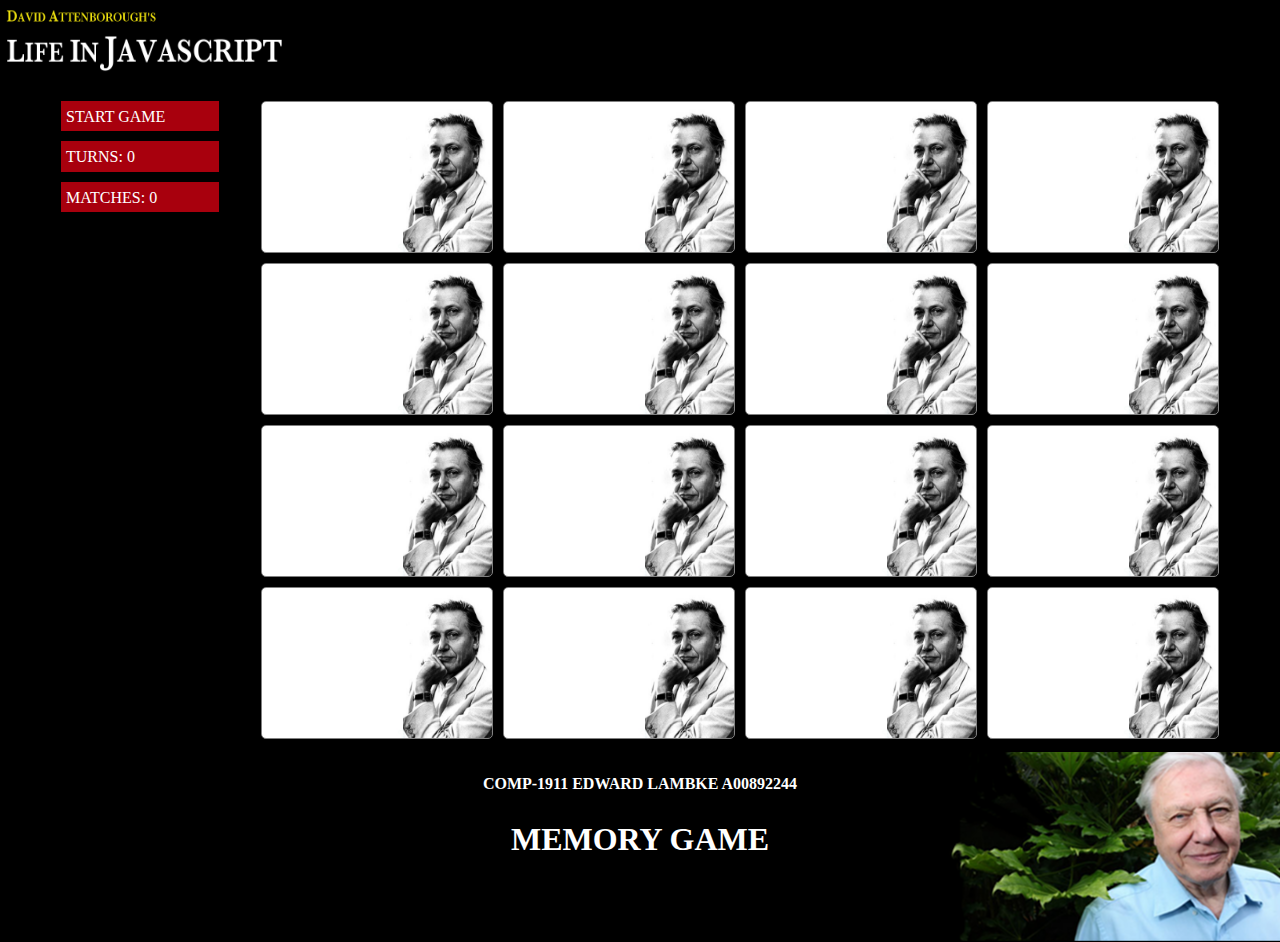
<file: index.html>
<!DOCTYPE html>
<!--[if lt IE 7]>      <!--html class="no-js lt-ie9 lt-ie8 lt-ie7"> <![endif]-->
<!--[if IE 7]>         <!--html class="no-js lt-ie9 lt-ie8"> <![endif]-->
<!--[if IE 8]>         <!--html class="no-js lt-ie9"> <![endif]-->
<!--[if gt IE 8]><!--> <!--html class="no-js"> <!--<![endif]-->
    <head>
        <meta charset="utf-8">
        <meta http-equiv="X-UA-Compatible" content="IE=edge">
        <title>Memory Game</title>
        <meta name="description" content="">
        <meta name="viewport" content="width=device-width, initial-scale=1">

        <!-- Place favicon.ico and apple-touch-icon.png in the root directory -->

        <link rel="stylesheet" href="css/normalize.css">
        <link rel="stylesheet" href="css/main.css">
        <link rel="stylesheet" href="css/boxmodel.css">
        <link rel="stylesheet" href="css/custom.css">
        <!--script src="js/vendor/modernizr-2.6.2.min.js"></script-->
    </head>
    <body>

        <!--[if lt IE 7]>
            <p class="browsehappy">You are using an <strong>outdated</strong> browser. Please <a href="http://browsehappy.com/">upgrade your browser</a> to improve your experience.</p>
        <![endif]-->

        <!-- Add your site or application content here -->

        <header>
            <h1>Memory <Game></Game></h1>
        </header>

        <div id="container">

        <nav id="hud">
            <div id="start_end_button">start game</div>
            <div>turns: <span id="number_of_turns">0</span></div>
            <div>matches: <span id="number_of_matches">0</span></div>
        </nav>



        <section>
            <table class="gameboard">
                <tr class="row0">
                    <td class="col0" id="cell0"></td>
                    <td class="col1" id="cell1"></td>
                    <td class="col2" id="cell2"></td>
                    <td class="col3" id="cell3"></td>
                </tr>
                <tr class="row1">
                    <td class="col0" id="cell4"></td>
                    <td class="col1" id="cell5"></td>
                    <td class="col2" id="cell6"></td>
                    <td class="col3" id="cell7"></td>
                </tr>
                <tr class="row2">
                    <td class="col0" id="cell8"></td>
                    <td class="col1" id="cell9"></td>
                    <td class="col2" id="cell10"></td>
                    <td class="col3" id="cell11"></td>
                </tr>
                <tr class="row3">
                    <td class="col0" id="cell12"></td>
                    <td class="col1" id="cell13"></td>
                    <td class="col2" id="cell14"></td>
                    <td class="col3" id="cell15"></td>
                </tr>


            </table>



        </section>

    </div>

        <footer>
            <h4>COMP-1911 Edward Lambke A00892244</h4>

            <h1><a href="doc/jw1_p_01.pdf">Memory Game</a></h1>
        </footer>




        <!--script src="//ajax.googleapis.com/ajax/libs/jquery/1.10.2/jquery.min.js"></script>
        <script>window.jQuery || document.write('<script src="js/vendor/jquery-1.10.2.min.js"><\/script>')</script>
        <script src="js/plugins.js"></script-->
        <script src="js/main.js"></script>

        <!-- Google Analytics: change UA-XXXXX-X to be your site's ID. -->
        <!--script>
            (function(b,o,i,l,e,r){b.GoogleAnalyticsObject=l;b[l]||(b[l]=
            function(){(b[l].q=b[l].q||[]).push(arguments)});b[l].l=+new Date;
            e=o.createElement(i);r=o.getElementsByTagName(i)[0];
            e.src='//www.google-analytics.com/analytics.js';
            r.parentNode.insertBefore(e,r)}(window,document,'script','ga'));
            ga('create','UA-XXXXX-X');ga('send','pageview');
        </script-->
    </body>
</html>
</file>
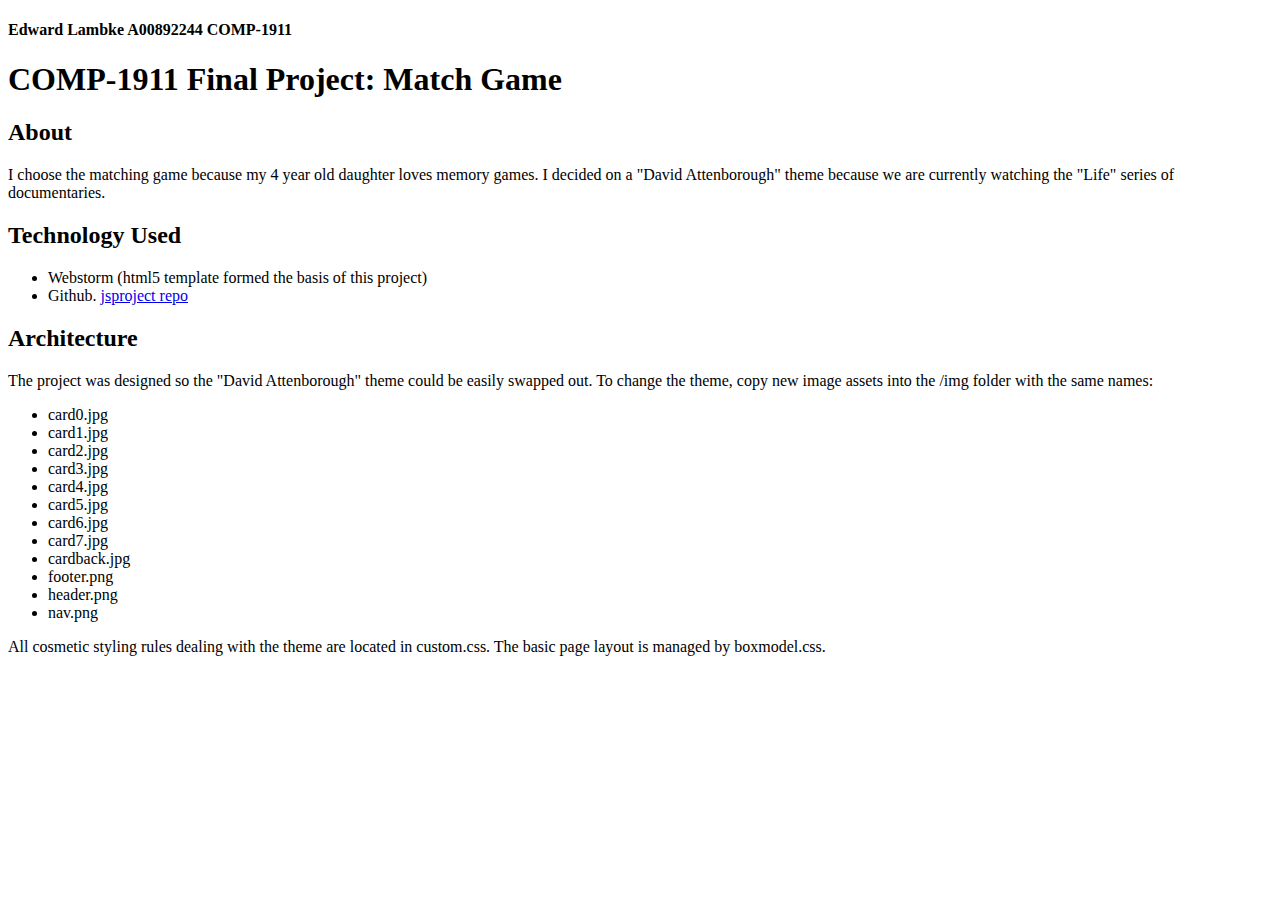
<file: doc/readme.html>
<!DOCTYPE html>
<html>
<head lang="en">
    <meta charset="UTF-8">
    <title>jw1_p_01</title>
</head>
<body>
    <h4>Edward Lambke A00892244 COMP-1911</h4>
    <h1>COMP-1911 Final Project: Match Game</h1>

    <h2>About</h2>
    <p>I choose the matching game because my 4 year old daughter loves memory games.
        I decided on a "David Attenborough" theme because we are currently watching the "Life" series of documentaries.</p>

    <h2>Technology Used</h2>
    <ul>
        <li>Webstorm (html5 template formed the basis of this project)</li>
        <li>Github.  <a href="https://github.com/derspatero/jsproject">jsproject repo</a> </li>
    </ul>

    <h2>Architecture</h2>
    <p>
        The project was designed so the "David Attenborough" theme could be easily swapped out.  To change the theme, copy new image assets into the /img folder with the same names:
        <ul>
            <li>card0.jpg</li>
            <li>card1.jpg</li>
            <li>card2.jpg</li>
            <li>card3.jpg</li>
            <li>card4.jpg</li>
            <li>card5.jpg</li>
            <li>card6.jpg</li>
            <li>card7.jpg</li>
            <li>cardback.jpg</li>
            <li>footer.png</li>
            <li>header.png</li>
            <li>nav.png</li>
        </ul>
        All cosmetic styling rules dealing with the theme are located in custom.css.  The basic page layout is managed by boxmodel.css.
    </p>

</body>
</html>
</file>
<file: css/main.css>
/*! HTML5 Boilerplate v4.3.0 | MIT License | http://h5bp.com/ */

/*
 * What follows is the result of much research on cross-browser styling.
 * Credit left inline and big thanks to Nicolas Gallagher, Jonathan Neal,
 * Kroc Camen, and the H5BP dev community and team.
 */

/* ==========================================================================
   Base styles: opinionated defaults
   ========================================================================== */

html,
button,
input,
select,
textarea {
    color: #222;
}

html {
    font-size: 1em;
    line-height: 1.4;
}

/*
 * Remove text-shadow in selection highlight: h5bp.com/i
 * These selection rule sets have to be separate.
 * Customize the background color to match your design.
 */

::-moz-selection {
    background: #b3d4fc;
    text-shadow: none;
}

::selection {
    background: #b3d4fc;
    text-shadow: none;
}

/*
 * A better looking default horizontal rule
 */

hr {
    display: block;
    height: 1px;
    border: 0;
    border-top: 1px solid #ccc;
    margin: 1em 0;
    padding: 0;
}

/*
 * Remove the gap between images, videos, audio and canvas and the bottom of
 * their containers: h5bp.com/i/440
 */

audio,
canvas,
img,
video {
    vertical-align: middle;
}

/*
 * Remove default fieldset styles.
 */

fieldset {
    border: 0;
    margin: 0;
    padding: 0;
}

/*
 * Allow only vertical resizing of textareas.
 */

textarea {
    resize: vertical;
}

/* ==========================================================================
   Browse Happy prompt
   ========================================================================== */

.browsehappy {
    margin: 0.2em 0;
    background: #ccc;
    color: #000;
    padding: 0.2em 0;
}

/* ==========================================================================
   Author's custom styles
   ========================================================================== */

















/* ==========================================================================
   Helper classes
   ========================================================================== */

/*
 * Image replacement
 */

.ir {
    background-color: transparent;
    border: 0;
    overflow: hidden;
    /* IE 6/7 fallback */
    *text-indent: -9999px;
}

.ir:before {
    content: "";
    display: block;
    width: 0;
    height: 150%;
}

/*
 * Hide from both screenreaders and browsers: h5bp.com/u
 */

.hidden {
    display: none !important;
    visibility: hidden;
}

/*
 * Hide only visually, but have it available for screenreaders: h5bp.com/v
 */

.visuallyhidden {
    border: 0;
    clip: rect(0 0 0 0);
    height: 1px;
    margin: -1px;
    overflow: hidden;
    padding: 0;
    position: absolute;
    width: 1px;
}

/*
 * Extends the .visuallyhidden class to allow the element to be focusable
 * when navigated to via the keyboard: h5bp.com/p
 */

.visuallyhidden.focusable:active,
.visuallyhidden.focusable:focus {
    clip: auto;
    height: auto;
    margin: 0;
    overflow: visible;
    position: static;
    width: auto;
}

/*
 * Hide visually and from screenreaders, but maintain layout
 */

.invisible {
    visibility: hidden;
}

/*
 * Clearfix: contain floats
 *
 * For modern browsers
 * 1. The space content is one way to avoid an Opera bug when the
 *    `contenteditable` attribute is included anywhere else in the document.
 *    Otherwise it causes space to appear at the top and bottom of elements
 *    that receive the `clearfix` class.
 * 2. The use of `table` rather than `block` is only necessary if using
 *    `:before` to contain the top-margins of child elements.
 */

.clearfix:before,
.clearfix:after {
    content: " "; /* 1 */
    display: table; /* 2 */
}

.clearfix:after {
    clear: both;
}

/*
 * For IE 6/7 only
 * Include this rule to trigger hasLayout and contain floats.
 */

.clearfix {
    *zoom: 1;
}

/* ==========================================================================
   EXAMPLE Media Queries for Responsive Design.
   These examples override the primary ('mobile first') styles.
   Modify as content requires.
   ========================================================================== */

@media only screen and (min-width: 35em) {
    /* Style adjustments for viewports that meet the condition */
}

@media print,
       (-o-min-device-pixel-ratio: 5/4),
       (-webkit-min-device-pixel-ratio: 1.25),
       (min-resolution: 120dpi) {
    /* Style adjustments for high resolution devices */
}

/* ==========================================================================
   Print styles.
   Inlined to avoid required HTTP connection: h5bp.com/r
   ========================================================================== */

@media print {
    * {
        background: transparent !important;
        color: #000 !important; /* Black prints faster: h5bp.com/s */
        box-shadow: none !important;
        text-shadow: none !important;
    }

    a,
    a:visited {
        text-decoration: underline;
    }

    a[href]:after {
        content: " (" attr(href) ")";
    }

    abbr[title]:after {
        content: " (" attr(title) ")";
    }

    /*
     * Don't show links for images, or javascript/internal links
     */

    .ir a:after,
    a[href^="javascript:"]:after,
    a[href^="#"]:after {
        content: "";
    }

    pre,
    blockquote {
        border: 1px solid #999;
        page-break-inside: avoid;
    }

    thead {
        display: table-header-group; /* h5bp.com/t */
    }

    tr,
    img {
        page-break-inside: avoid;
    }

    img {
        max-width: 100% !important;
    }

    @page {
        margin: 0.5cm;
    }

    p,
    h2,
    h3 {
        orphans: 3;
        widows: 3;
    }

    h2,
    h3 {
        page-break-after: avoid;
    }



}
</file>
<file: css/boxmodel.css>
/*
box model
*/

body {
    box-sizing: border-box;
    margin-top:0px;
    padding-top:0px;
}

header {
    box-sizing: border-box;
    width:100%;
    height: 90px;
    margin: 0;
}

nav {
    box-sizing: border-box;
    display: inline-block;
    height: 660px;
    float: left;
    width: 180px;
}

section {
    margin: 0 auto;
    display: inline-block;
    height: 660px;
    float: right;
    border: solid #000000 1px;
}

footer {
    box-sizing: border-box;
    text-align: center;
    display: inline-block;
    height: 190px;
    width: 100%;
}

#container {
    box-sizing: border-box;
    width: 1180px;
    margin: auto;
}


/*
HUD styling
*/

#hud div {
    box-sizing: border-box;
    margin: 10px;
    padding: 5px 5px 3px;
}

/*
Game Board
*/

table {
    margin: auto;
    border-collapse:separate;
    border-spacing:10px;
}

td {
    height: 150px;
    width: 230px;
    border: solid gray 1px;
    border-radius: 5px;
    padding: 0px;
}

.card {
    height: 150px;
    width: 230px;
    border-radius: 5px;
    padding: 0px;
}
</file>
<file: css/custom.css>
body {
    color: #ffffff;
    background-color: #000000;
}

footer {
    background-color: #000000;
    background-image: url("../img/footer.png");
    background-repeat: no-repeat;
    background-position: bottom right;
    background-size: 1200px 190px;
    font-family: serif;
    text-transform: uppercase;
}

a{
    text-decoration: none;
}

a:link {
    color: #ffffff;
}

a:visited {
    color: #ffffff;
}

a:hover {
    color: gray;
}

a:active {
    color: gray;
}

header {
    background-image: url("../img/header.png");
    background-repeat: no-repeat;
    background-size:480px 90px;
    background-position: left;
    background-color: #000000;
}

header h1 {
    font-family: serif;
    color: white;
    display: none;
}

nav {
    border: solid #000000 1px;
    background-color: black;
}

/*
HUD styling
*/

#hud div {
    background-color: #A8000D;
    text-transform: uppercase;
    text-align: left;
    font-family: serif;
}

#start_end_button{
    text-transform: uppercase;
    text-align: left;
    font-family: serif;
}

#start_end_button:hover{
    background: red;
}

/*
Game Board
*/
section {
    background-color: #000000;
}

td {
    background-image: url("../img/cardback.jpg");
    background-repeat: no-repeat;
    background-size:235px 153px;
}
</file>
